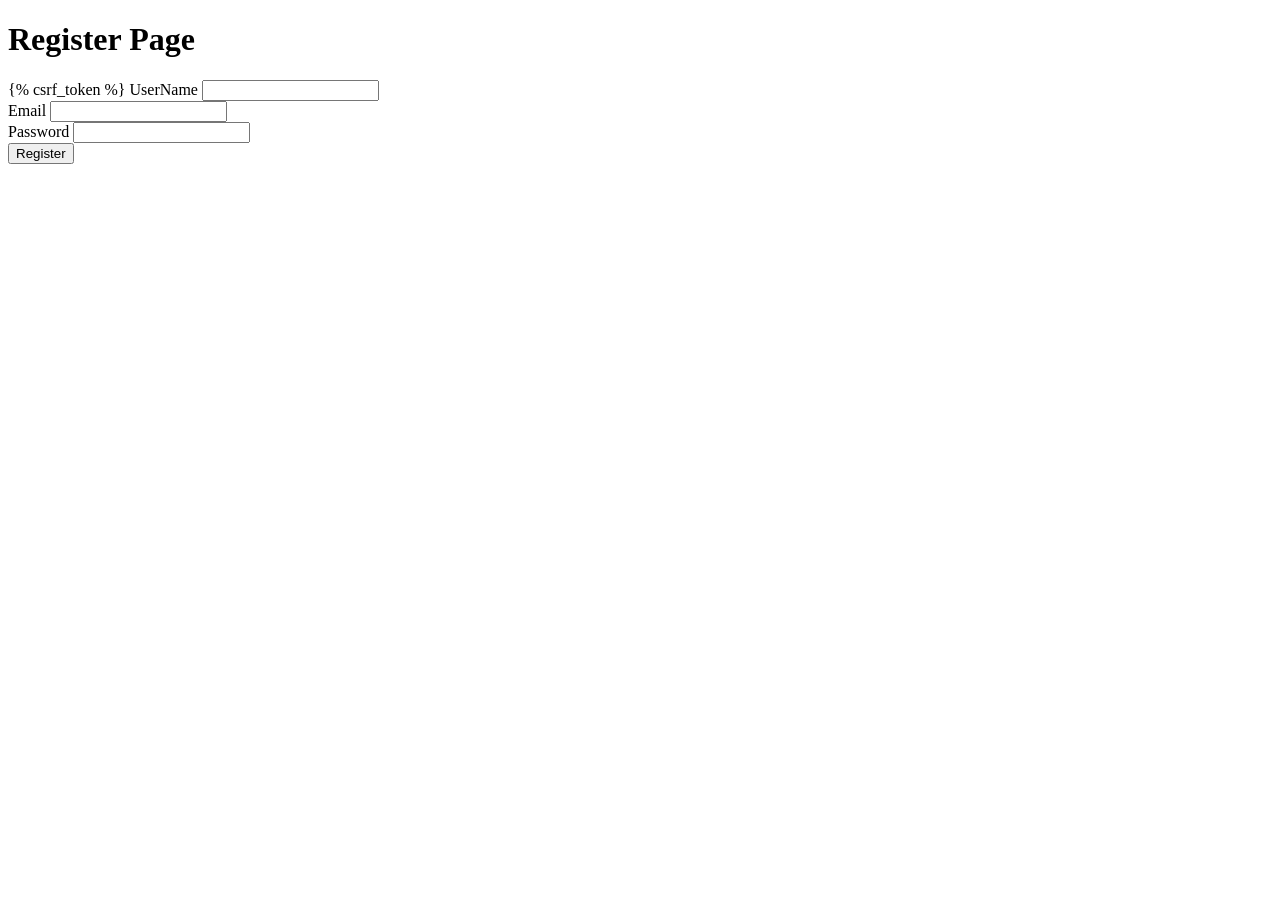
<file: Templates/register.html>
<!DOCTYPE html>
<html lang="en">
<head>
    <meta charset="UTF-8">
    <title>Title</title>
</head>
<body>
<h1>Register Page</h1>
<form action="readregister" method="post">
  {% csrf_token %}
  UserName <input type="text" name="tbuname" id="tbuname"><br>
  Email <input type="email" name="tbemail" id="tbemail"><br>
  Password <input type="password" name="tbpass" id="tbpass"><br>
  <input type="submit" value="Register">
</form>
</body>
</html>
</file>
